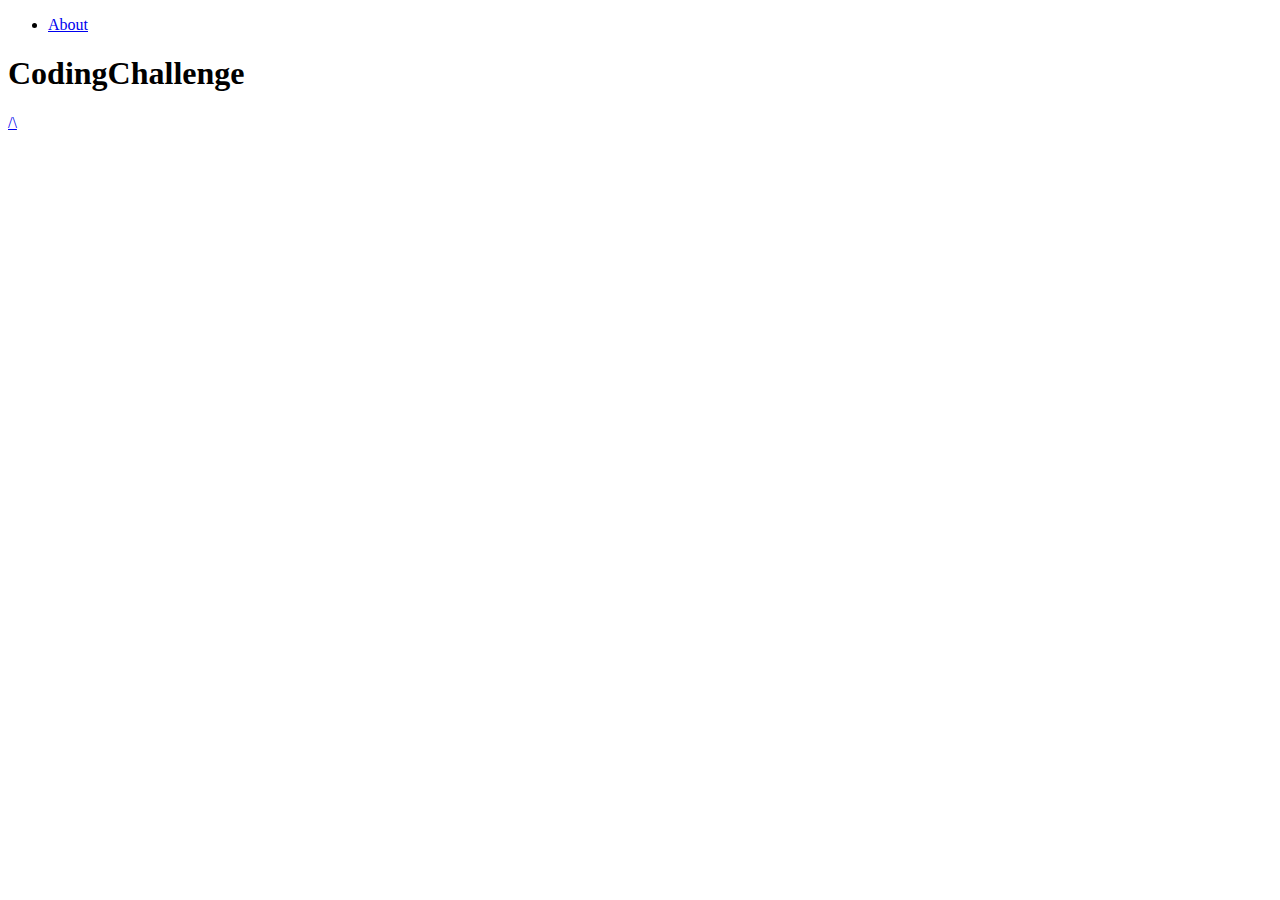
<file: _Home/public/index.html>
<!--
Company:  CFPT-I
Author:  Arthur Jegge <arthur.jgg2@eduge.ch>
Project:  CodingChallenge
Details:  the home page of CodingChallenge
Date: 23.03.2022
Version: 1.0
-->
<!DOCTYPE html>
<html lang="en">

<head>
    <meta charset="UTF-8">
    <meta http-equiv="X-UA-Compatible" content="IE=edge">
    <meta name="viewport" content="width=device-width, initial-scale=1.0">
    <title>Home Page</title>
</head>

<body>
    <header>
        <nav>
            <ul>
                <li><a href="./about.html">About</a></li>
            </ul>
        </nav>
        <h1>
            CodingChallenge
        </h1>
    </header>
    <main>

    </main>
    <span class="go-up"><a href="#title">/\</a></span>
</body>

</html>
</file>
